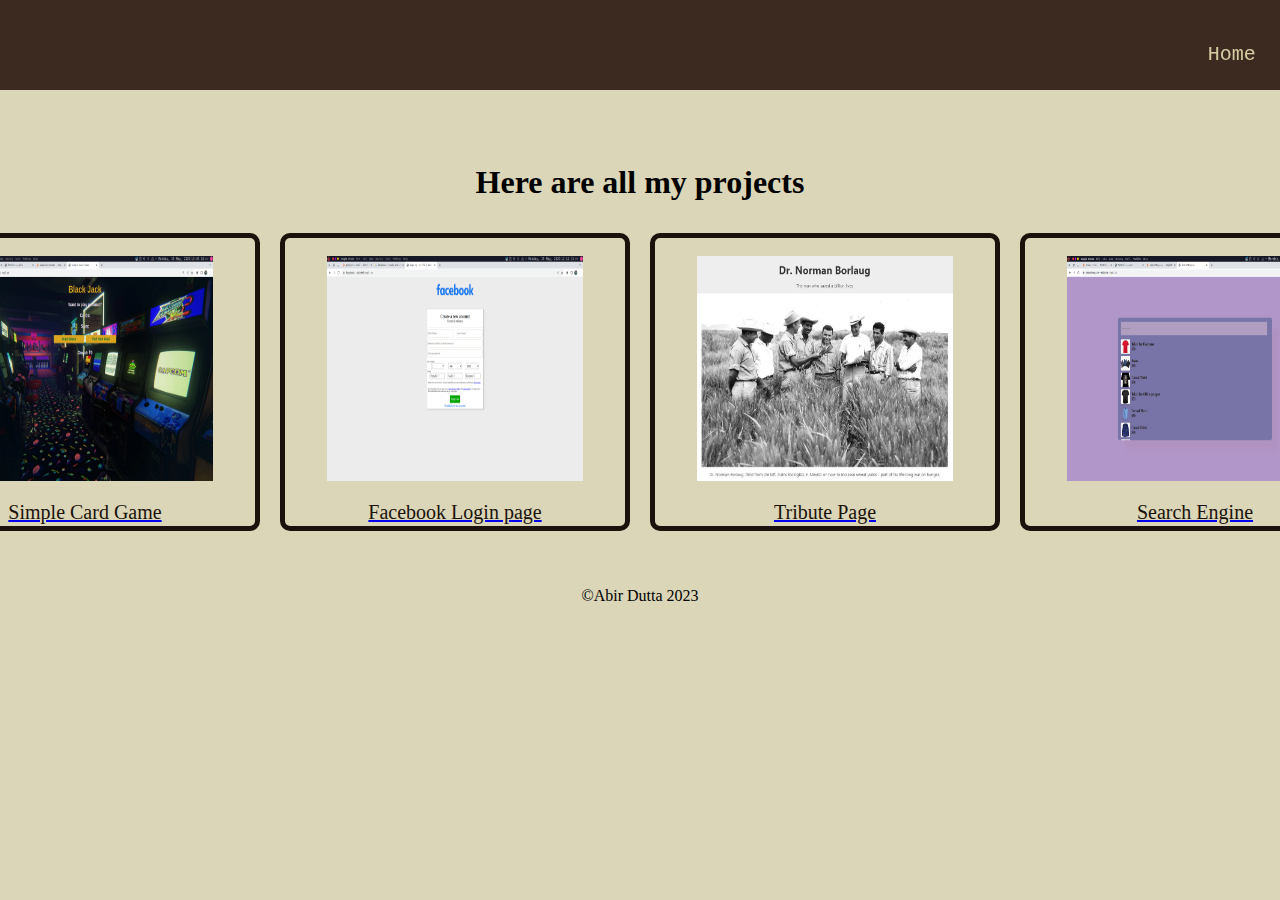
<file: projects.html>
<!DOCTYPE html>
<html lang="en">

<head>
  <meta charset="UTF=8" />
  <title>Projects by Abir</title>
  <link rel="stylesheet" href="projects.css">
  <!-- <link rel="stylesheet" href="projects.css"> -->
  <link href="https://cdn.jsdelivr.net/npm/bootstrap@5.3.0-alpha3/dist/css/bootstrap.min.css" rel="stylesheet"
    integrity="sha384-KK94CHFLLe+nY2dmCWGMq91rCGa5gtU4mk92HdvYe+M/SXH301p5ILy+dN9+nJOZ" crossorigin="anonymous">
</head>

<body>
  <header id="header">
    <nav id="navbar">
      <ul>
        <li><a href="./index.html">Home</a></li>
      </ul>
    </nav>
  </header>
  <section id="projects">
    <h1 id="project-heading">Here are all my projects</h1>
    <div class="showcase">
        <div class="project project-tile-html">
            <a target="_blank" href="https://simplecardgame--abir446.repl.co/">
              <figure><img class="project-image" src="CardGame.png" alt="project">
              </figure>
              <figcaption class="project-title">Simple Card Game</figcaption>
            </a>
          </div>
          <div class="project project-tile">
            <a target="_blank" href="https://facebook.abir446.repl.co">
              <figure><img class="project-image" src="FB.png" alt="project">
              </figure>
              <figcaption class="project-title">Facebook Login page</figcaption>
            </a>
          </div>
          <div class="project project-tile">
            <a target="_blank" href="https://tributepage.abir446.repl.co  ">
              <figure><img class="project-image" src="tribute.jpg" alt="project">
              </figure>
              <figcaption class="project-title">Tribute Page</figcaption>
            </a>
          </div>
          <div class="project project-tile">
            <a target="_blank" href="https://searchengine--abir446.repl.co">
              <figure><img class="project-image" src="SEng.jpg" alt="project">
              </figure>
              <figcaption class="project-title">Search Engine</figcaption>
            </a>
          </div>
        </div>
        
      </div>
      

  </section>
  <footer>
    <p>&COPY;Abir Dutta 2023</p>
  </footer>
</body>

</html>
</file>
<file: projects.css>
@import url('https://fonts.googleapis.com/css2?family=Pathway+Extreme:wght@200&display=swap');
@import url('https://fonts.googleapis.com/css2?family=Quicksand&display=swap');
@import url('https://fonts.googleapis.com/css2?family=Pathway+Extreme:wght@200&family=Ubuntu+Mono&display=swap');

html {
    margin: 0;
    padding: 0;
    scroll-behavior: smooth;
    background-color: #dbd6b8;
    overflow-x: hidden;
  }
  body{
    display: flex;
    flex-direction: column;
    justify-content: center;
    align-items: center;
  }

  #header {
    width: 100vw;
    height: 10vh;
    background-color: #3C2A21;
    position: fixed;
    top: 0;
    left: 0;
    font-family: 'Ubuntu Mono', monospace;
    font-size: 20px;
    z-index: 2;
  }
  nav {
    position: fixed;
    top: 0;
    width: 100%;
    /* height: 8vh  ; */
  }

  nav ul {
    display: flex;
    justify-content: flex-end;
    align-items: center;
    /* margin: auto; */
  }
  
  nav ul li {
    display: block;
    padding: 5px;
    margin: auto 1.5vw;
    margin-top: 2vh;
  }
  
  nav ul li a {
    list-style-type: none;
    text-decoration: none;
    color: #D5CEA3;
  }
  
  nav ul li a:hover {
    cursor: pointer;
    /* color: rgb(34, 43, 95); */
    color: #1A120B;
  }
  
  nav ul li:hover {
    /* margin: auto; */
    background-color: #dbd6b8;
    /* width: 10px; */
    /* height: 15px; */
    text-align: center;
    /* background-color: #490b3d; */
    border-radius: 7px;
    /* height: 100%; */
  }

  @keyframes header {
    from {
      left: 100px;
    }
  
    to {
      left: 0px;
    }
  }

  #projects{
    margin-top: 15vh;
    margin-bottom: 30px;
    width: 80vw;
  max-width: 1100px;
  display: flex;
  /* flex-wrap: wrap; */
  flex-direction: column;
  justify-content: space-around;
  align-items: center;
  /* background-color: #E5E5CB; */
  }
  .project {
    border: 5px solid #1A120B;
    border-radius: 10px;
    /* width: 20vw; */
    padding: 2px;
    margin: 10px;
    display: flex;
    flex-direction: column;
    justify-content: center;
    align-items: center;
  }
  .showcase{
    height: 80%;
    display: flex;
    justify-content: center;
    align-items: center;
  }
  .project-image {
    width: 20vw;
    height: 25vh;
  }
  
  .project-title {
    color: #1A120B;
    font-size: 20px;
  }

  footer{
    position: relative;
    bottom: 0;
  }
  .project-title{
    text-align: center;
  }

  @media (max-width: 1200px)
  {
    .showcase{
        display: flex;
        flex-direction: column;
        width: 90vw;
    }
    .project-image{
        width: 75vw;
    }
  }
</file>
